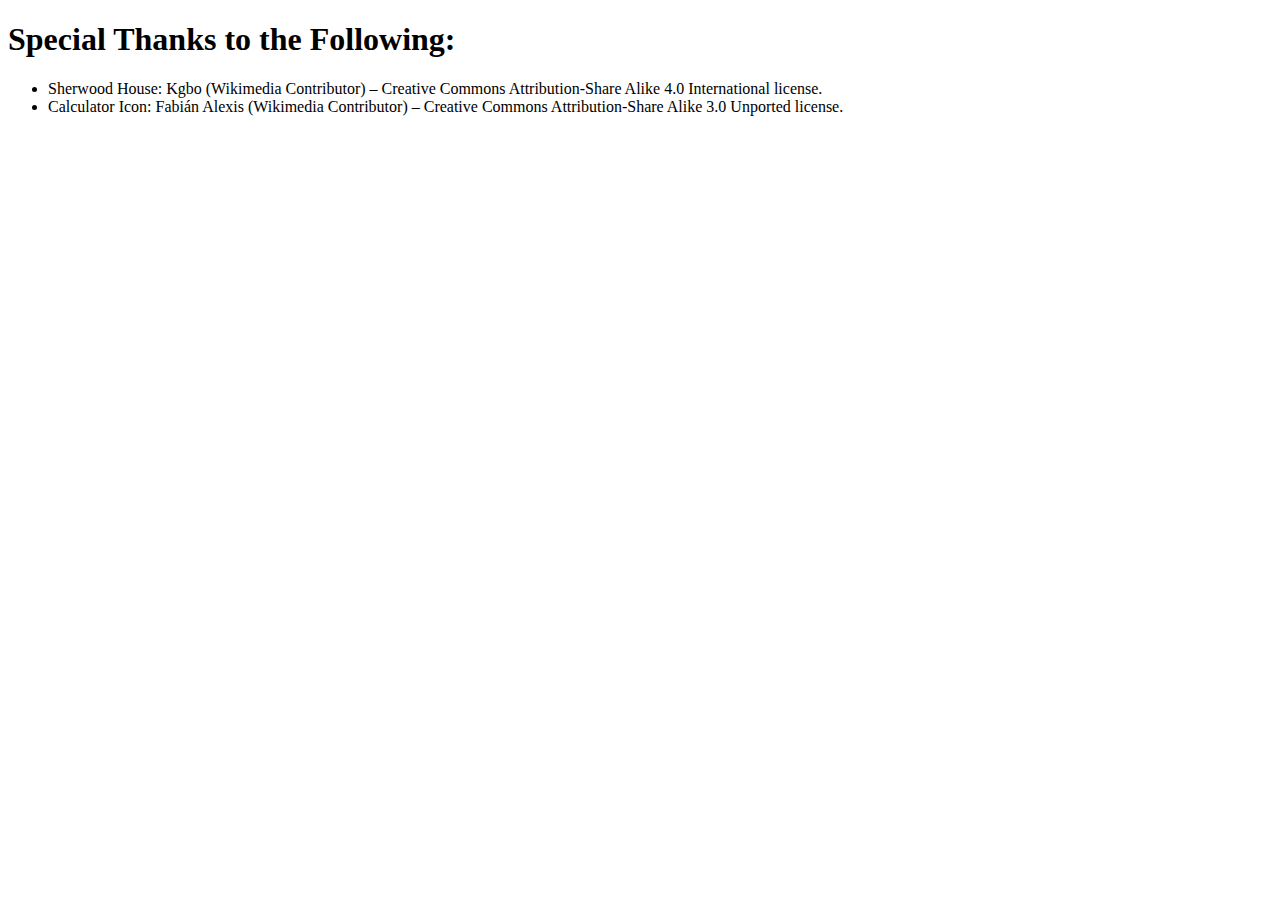
<file: 00-old/credits.html>
<!DOCTYPE html>
<html lang="en">

<head>
    <meta charset="UTF-8">
    <title>Document</title>

</head>

<body>

    <div class="">
        <h1>Special Thanks to the Following:</h1>
        <ul>
            <li>
                Sherwood House: Kgbo (Wikimedia Contributor) – Creative Commons Attribution-Share Alike 4.0
                International license.
            </li>
            <li>
                Calculator Icon: Fabián Alexis (Wikimedia Contributor) – Creative Commons Attribution-Share Alike 3.0
                Unported license.
            </li>
        </ul>
    </div>


</body>

</html>
</file>
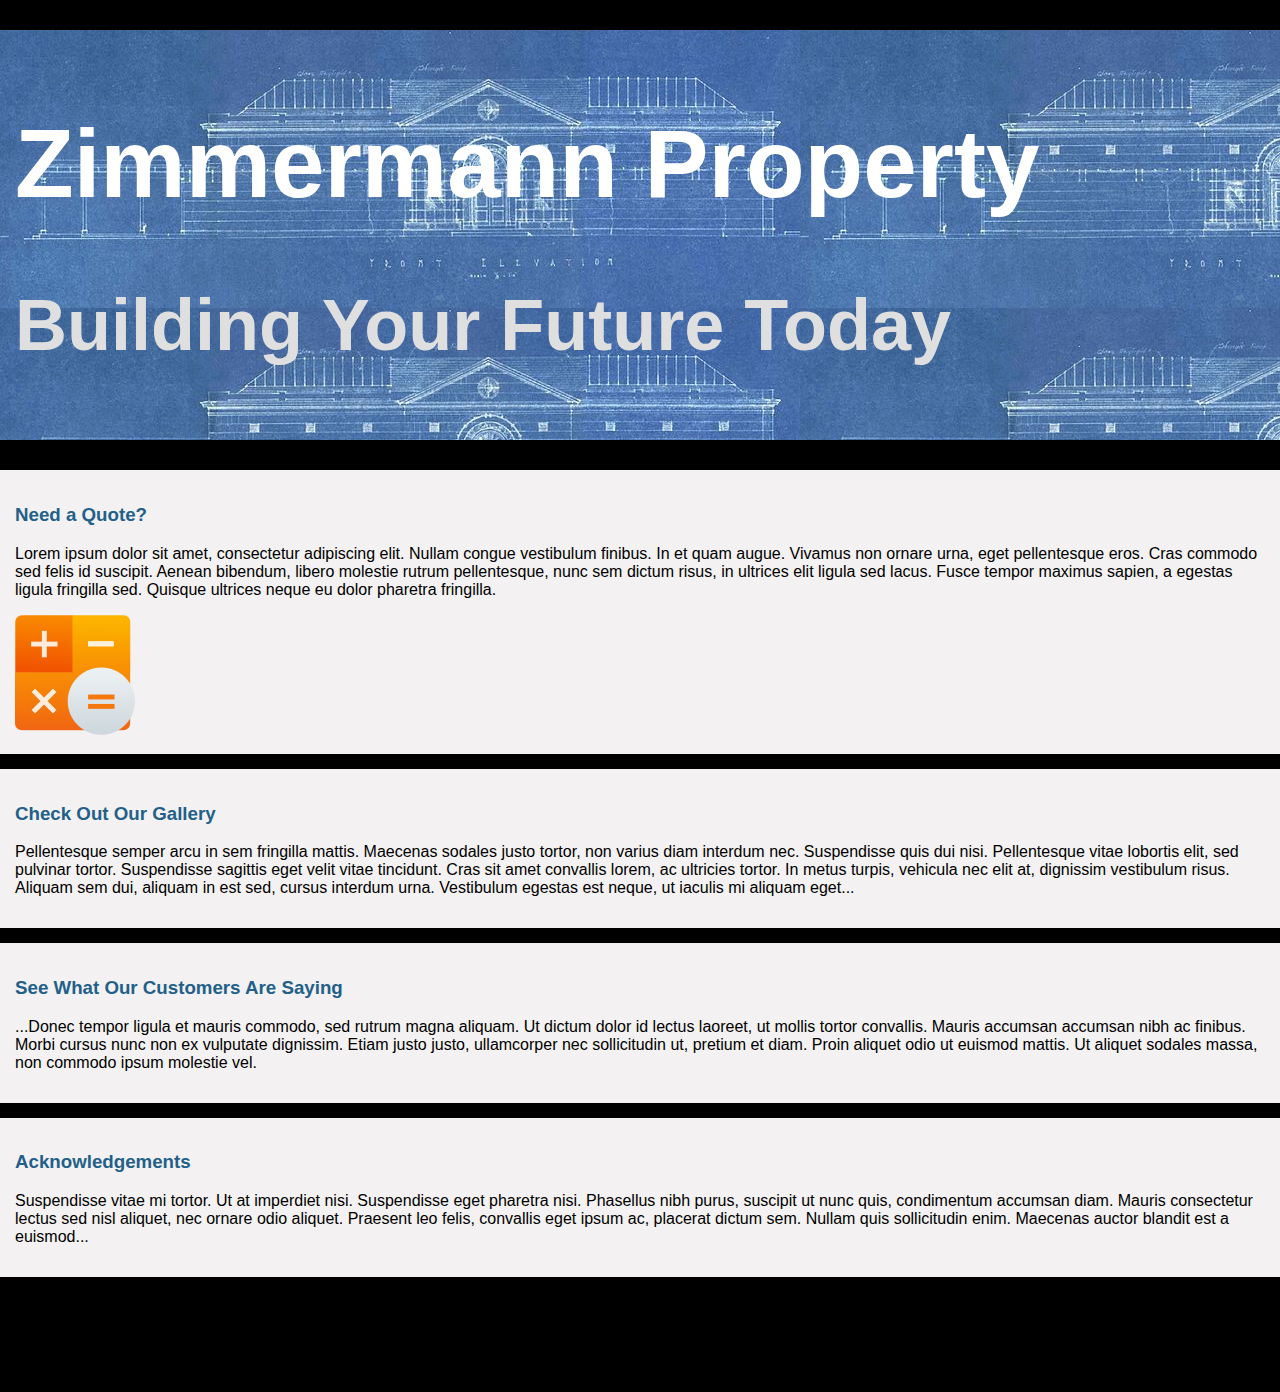
<file: 00-old/main.html>
<!DOCTYPE html>
<html lang="en">

<head>
    <meta charset="UTF-8">
    <title>Zimmermann Property – Building Your Future Today</title>
    <link href="css/style.css" rel="stylesheet">

</head>

<body>

    <div class="banner">
        <div class="bg-img">
            <!--
            <div class="bg-img-overlay"></div>
            -->
            <h1>Zimmermann Property</h1>
            <h2>
                Building Your Future Today
            </h2>
        </div>
    </div>

    <div class="content-container">
        <div class="content-area">
            <a href="quote.html">
                <h3>Need a Quote?</h3>
            </a>
            <p>
                Lorem ipsum dolor sit amet, consectetur adipiscing elit. Nullam congue vestibulum finibus. In et quam
                augue. Vivamus non ornare urna, eget pellentesque eros. Cras commodo sed felis id suscipit. Aenean
                bibendum, libero molestie rutrum pellentesque, nunc sem dictum risus, in ultrices elit ligula sed lacus.
                Fusce tempor maximus sapien, a egestas ligula fringilla sed. Quisque ultrices neque eu dolor pharetra
                fringilla.
            </p>
            <div class="content-img">
                <a href="quote.html">
                    <img class="topic-img" src="img/tn/calc-icon.png" alt="Calculator">
                </a>
            </div>
        </div>
        <div class="content-area">
            <a href="gallery.html">
                <h3>Check Out Our Gallery</h3>
            </a>
            <p>
                Pellentesque semper arcu in sem fringilla mattis. Maecenas sodales justo tortor, non varius diam
                interdum nec. Suspendisse quis dui nisi. Pellentesque vitae lobortis elit, sed pulvinar tortor.
                Suspendisse sagittis eget velit vitae tincidunt. Cras sit amet convallis lorem, ac ultricies tortor. In
                metus turpis, vehicula nec elit at, dignissim vestibulum risus. Aliquam sem dui, aliquam in est sed,
                cursus interdum urna. Vestibulum egestas est neque, ut iaculis mi aliquam eget...
            </p>
        </div>
        <div class="content-area">
            <a href="testimonials.html">
                <h3>See What Our Customers Are Saying</h3>
            </a>
            <p>
                ...Donec tempor ligula et mauris commodo, sed rutrum magna aliquam. Ut dictum dolor id lectus laoreet,
                ut mollis tortor convallis. Mauris accumsan accumsan nibh ac finibus. Morbi cursus nunc non ex vulputate
                dignissim. Etiam justo justo, ullamcorper nec sollicitudin ut, pretium et diam. Proin aliquet odio ut
                euismod mattis. Ut aliquet sodales massa, non commodo ipsum molestie vel.
            </p>
        </div>
        <div class="content-area">
            <a href="credits.html">
                <h3>Acknowledgements</h3>
            </a>
            <p>
                Suspendisse vitae mi tortor. Ut at imperdiet nisi. Suspendisse eget pharetra nisi. Phasellus nibh purus,
                suscipit ut nunc quis, condimentum accumsan diam. Mauris consectetur lectus sed nisl aliquet, nec ornare
                odio aliquet. Praesent leo felis, convallis eget ipsum ac, placerat dictum sem. Nullam quis sollicitudin
                enim. Maecenas auctor blandit est a euismod...
            </p>
        </div>
    </div>

</body>

</html>
</file>
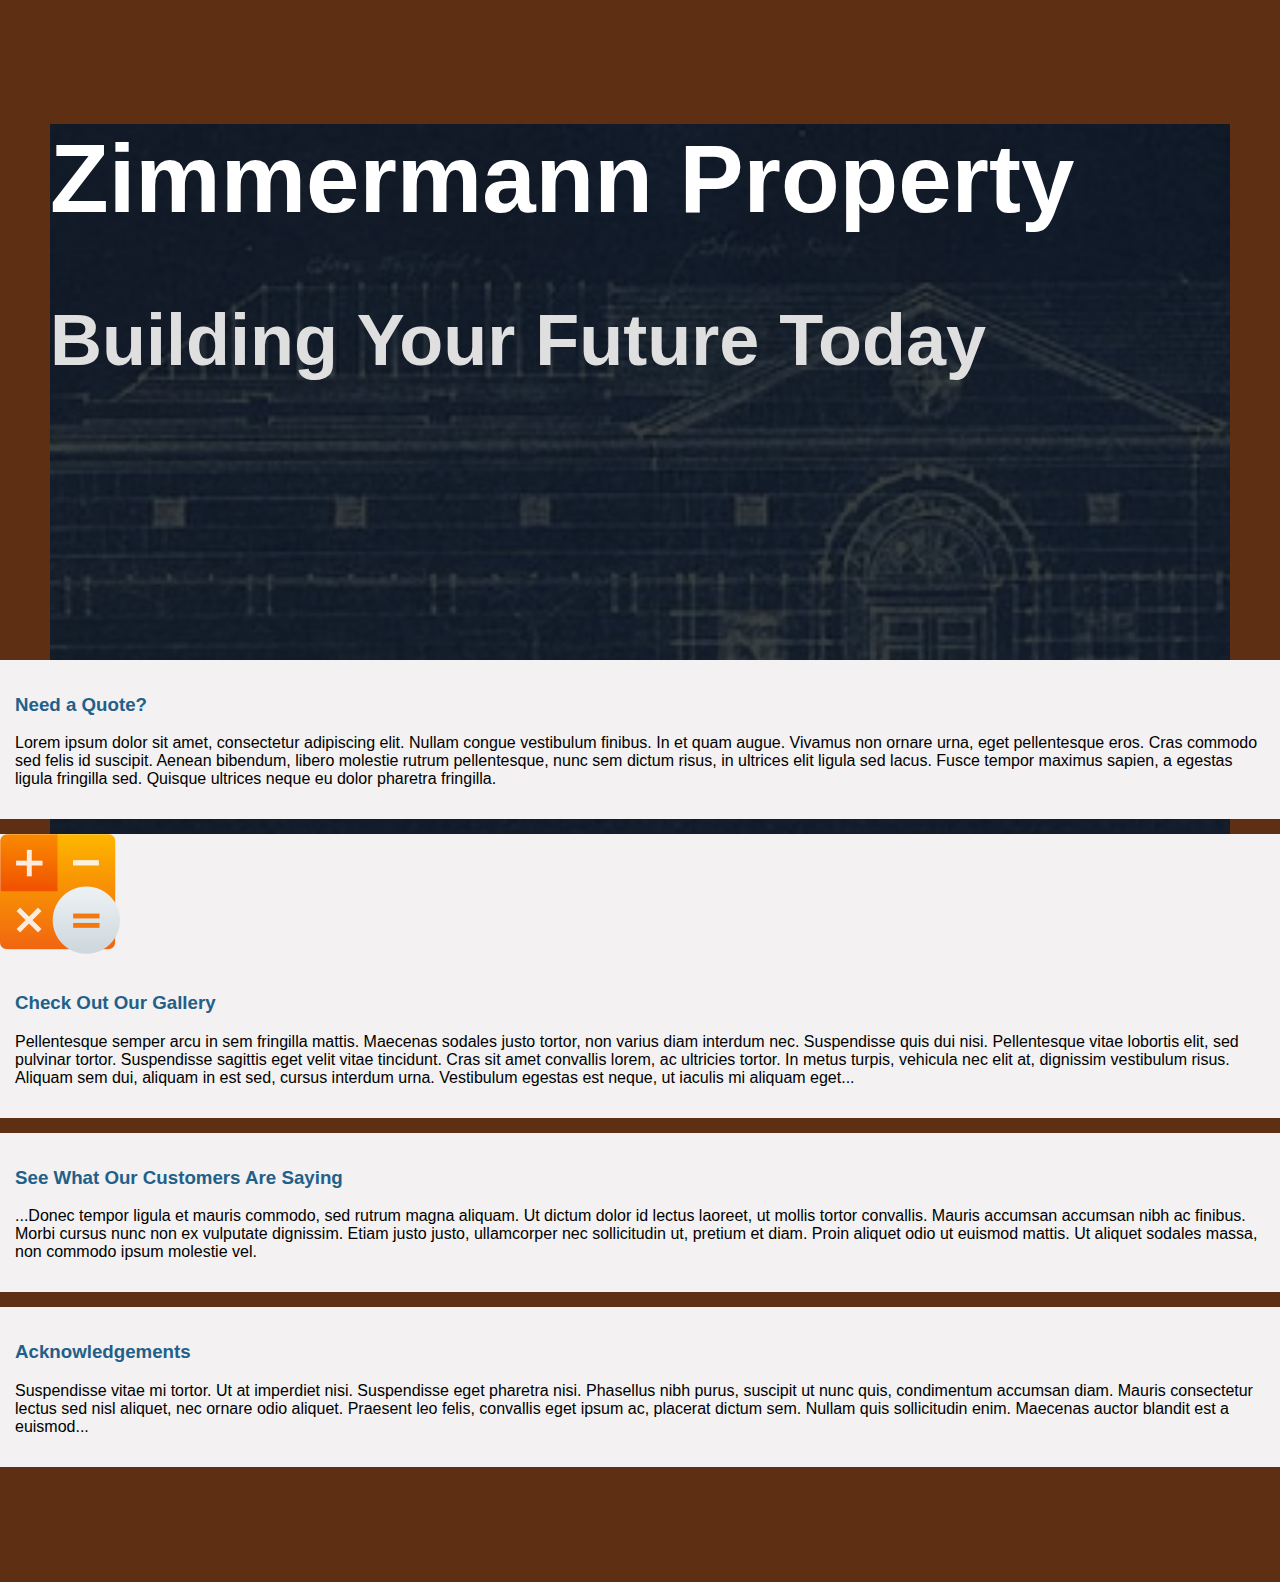
<file: real-estate/main.html>
<!DOCTYPE html>
<html lang="en">

<head>
    <meta charset="UTF-8">
    <title>Zimmermann Property – Building Your Future Today</title>
    <link href="css/style.css" rel="stylesheet">

</head>

<body>

    <div class="banner">
        <div class="title-text">
            <div id="bg-img">
                <div id="bg-img-overlay"></div>
                <h1>Zimmermann Property</h1>
                <h2>
                    Building Your Future Today
                </h2>
            </div>
        </div>
    </div>

    <div class="content-container">
        <div class="content-area">
            <a href="quote.html">
                <h3>Need a Quote?</h3>
            </a>
            <p>
                Lorem ipsum dolor sit amet, consectetur adipiscing elit. Nullam congue vestibulum finibus. In et quam
                augue. Vivamus non ornare urna, eget pellentesque eros. Cras commodo sed felis id suscipit. Aenean
                bibendum, libero molestie rutrum pellentesque, nunc sem dictum risus, in ultrices elit ligula sed lacus.
                Fusce tempor maximus sapien, a egestas ligula fringilla sed. Quisque ultrices neque eu dolor pharetra
                fringilla.
            </p>
        </div>
        <div class="content-img">
            <img class="topic-img" src="img/tn/calc-icon.png" alt="Calculator">
        </div>

        <div class="content-area">
            <a href="gallery.html">
                <h3>Check Out Our Gallery</h3>
            </a>
            <p>
                Pellentesque semper arcu in sem fringilla mattis. Maecenas sodales justo tortor, non varius diam
                interdum nec. Suspendisse quis dui nisi. Pellentesque vitae lobortis elit, sed pulvinar tortor.
                Suspendisse sagittis eget velit vitae tincidunt. Cras sit amet convallis lorem, ac ultricies tortor. In
                metus turpis, vehicula nec elit at, dignissim vestibulum risus. Aliquam sem dui, aliquam in est sed,
                cursus interdum urna. Vestibulum egestas est neque, ut iaculis mi aliquam eget...
            </p>
        </div>

        <div class="content-area">
            <a href="testimonials.html">
                <h3>See What Our Customers Are Saying</h3>
            </a>
            <p>
                ...Donec tempor ligula et mauris commodo, sed rutrum magna aliquam. Ut dictum dolor id lectus laoreet,
                ut mollis tortor convallis. Mauris accumsan accumsan nibh ac finibus. Morbi cursus nunc non ex vulputate
                dignissim. Etiam justo justo, ullamcorper nec sollicitudin ut, pretium et diam. Proin aliquet odio ut
                euismod mattis. Ut aliquet sodales massa, non commodo ipsum molestie vel.
            </p>
        </div>

        <div class="content-area">
            <a href="credits.html">
                <h3>Acknowledgements</h3>
            </a>
            <p>
                Suspendisse vitae mi tortor. Ut at imperdiet nisi. Suspendisse eget pharetra nisi. Phasellus nibh purus,
                suscipit ut nunc quis, condimentum accumsan diam. Mauris consectetur lectus sed nisl aliquet, nec ornare
                odio aliquet. Praesent leo felis, convallis eget ipsum ac, placerat dictum sem. Nullam quis sollicitudin
                enim. Maecenas auctor blandit est a euismod...
            </p>
        </div>
    </div>

</body>

</html>
</file>
<file: 00-old/css/style.css>
/*
BODY STYLE
*/
html, body {
    padding: 0;
    margin: 0;
}

body {
    margin: 0px;
    background-color: #000;
    font-family: Raleway, Helvetica, sans-serif;
    padding-bottom: 100px;
}

h1 {
    color: #fff;
}

h2 {
    color: #dfdfdf;
}

/*
----------------
Color Set #1
----------------
e3c4a8
4592af
226089
000000

----------------
Color Set #2
----------------
f0ece2
dfd3c3
c7b198
596e79

----------------
Color Set #3
----------------
5f2f14
1297bd
1ad7db
f3f1f1

.banner {
    display: flex;
    flex: 1;
    box-sizing: border-box;
    min-height: 350px;
    max-height: 550px;
    max-width: 1400px;
    margin: 30px auto 0 auto;
    margin-bottom: 10px;
    padding: 20px 50px;
}

#bg-img {
    max-width: 1400px;
    background-image: url('../img/full-size/pratt-blueprint.jpg');
    background-size: cover;
    background-position: center center;
    position: absolute;
    top: 0;
    bottom: 0;
    height: 100vh;
    z-index: -10;
    max-height: 450px;
    max-width: 1400px;
}

#bg-img-overlay {
    position: absolute;
    background-color: rgba(0, 0, 0, 0.65);
    top: 0;
    bottom: 0;
    height: 100%;
    width: 100%;
    z-index: -5;
    max-height: 450px;
}

.title-text {
    color: #fff;
    font-size: 48px;
    margin: auto;
    flex: 1;
}
*/

/*
SITE
*/

.banner {
    flex: 1;
    max-width: 1400px;
    margin: 30px auto 0 auto;
}
.bg-img {
    min-height: 350px;
    max-height: 550px;
    background-image: url('../img/full-size/pratt-blueprint.jpg');

    padding: 15px;
    box-sizing: border-box;
    margin-bottom: 15px;
    flex-basis: 35%;
    font-size: 48px;
}
.bg-img-overlay {
    min-height: 350px;
    max-height: 550px;
    flex: 1;
    order: 2;
    max-width: 150px;
    background-color: rgba(0, 0, 0, 0.65);
    z-index: -5;
}

/*
.motto-text {
    color: #f9f9f9;
    font-size: 50px;
    margin: auto;
    flex: 1;
    padding: 20px;
    box-sizing: border-box;
    margin-bottom: 15px;
    flex-basis: 40%;
    position: absolute;
    top: 50%;
    transform: translateX(-50%, -50%);
}
*/

/*
MAIN CONTENT
*/
.content-container {
    flex: 3;
    max-width: 1400px;
    margin: 30px auto 0 auto;
}
.content-area {
    padding: 15px;
    box-sizing: border-box;
    margin-bottom: 15px;
    flex-basis: 35%;
    background-color: #f3f1f1;
}
.content-img {
    background-color: #f3f1f1;
}
.topic-img {
    flex: 1;
    order: 2;
    max-width: 150px;
}

/*
Formatting for Links
*/
a {
    text-decoration: none;   
}
a:link {
    color: #226089;
}
a:hover{
    color: #4592af;
}
a:active{
    color: #596e79;
}

/*
MOBILE
*/
@media (max-width: 900px){
    .banner {
        min-height: 525px;
        max-height: 550px;
        max-width: 700px;
        display: flex;
        justify-content: space-between;
        margin: 0px auto 0 auto;
        margin-bottom: 0px;
        padding: 0px 0px;
    }
    .bg-img {
        min-height: 300px;
        max-height: 400px;
        max-width: 700px;
        color: #ffffff;
        font-size: 30px;
    }
    .bg-img-overlay {
        min-height: 300px;
        max-height: 400px;
    }
    .content-container {
        max-width: 700px;
    }
}

@media (max-width: 600px){
    .banner {
        min-height: 250px;
        max-height: 400px;
        min-width: 400px;
        max-width: 450px;
        margin: 0px auto 0 auto;
        margin-bottom: 0px;
        padding: 0px 0px;
    }
    .bg-img {
        min-height: 300px;
        max-height: 400px;
        max-width: 700px;
        color: #444;
        font-size: 24px;
    }
    .bg-img-overlay {
        min-height: 300px;
        max-height: 400px;
        
    }
    .content-container {
        min-height: 250px;
        max-height: 300px;
        max-width: 400px;
    }
}
</file>
<file: real-estate/css/style.css>
/*
BODY STYLE
*/
html, body {
    padding: 0;
    margin: 0;
}

body {
    margin: 0px;
    background-color: #5f2f14;
    font-family: Raleway, Helvetica, sans-serif;
    padding-bottom: 100px;
}

h1 {
    color: #fff;
}

h2 {
    color: #dfdfdf;
}

/*
----------------
Color Set #1
----------------
e3c4a8
4592af
226089
000000

----------------
Color Set #2
----------------
f0ece2
dfd3c3
c7b198
596e79

----------------
Color Set #3
----------------
5f2f14
1297bd
1ad7db
f3f1f1

*/

/*
SITE
*/

.banner {
    /*
    OTHER
    */
    display: flex;
    min-height: 350px;
    max-height: 550px;
    max-width: 1400px;
    margin: 40px auto 0 auto;
    margin-bottom: 10px;
    padding: 20px 50px;
    display: flex;
}
/*
div.banner-img {
    flex: 1;
    display: flex;
    margin: auto;
    align-items: center;
    align-self: center;
    background: url("../img/full-size/sherwood.jpg");
    max-width: 1400px;
    padding-bottom: 30px;
    margin-bottom: 30px;
}
*/

#bg-img {
    background-image: url('../img/full-size/pratt-blueprint.jpg');
    background-size: cover;
    background-position: center center;
    position: relative;
    top: 0;
    bottom: 0;
    height: 100vh;
    z-index: -10;
}

#bg-img-overlay {
    position: absolute;
    background-color: rgba(0, 0, 0, 0.75);
    top: 0;
    bottom: 0;
    height: 100%;
    width: 100%;
    z-index: -5;
}

.title-text {
    color: #fff;
    font-size: 48px;
    margin: auto;
    flex: 1;
    /*
    position: absolute;
    top: 50%;
    transform: translateX(-50%, -50%);
    */
}

/*
.motto-text {
    color: #f9f9f9;
    font-size: 50px;
    margin: auto;
    flex: 1;
    padding: 20px;
    box-sizing: border-box;
    margin-bottom: 15px;
    flex-basis: 40%;
    position: absolute;
    top: 50%;
    transform: translateX(-50%, -50%);
}
*/

/*
MAIN CONTENT
*/
.content-container {
    flex: 3;
    max-width: 1400px;
    margin: 30px auto 0 auto;
}
.content-area {
    padding: 15px;
    box-sizing: border-box;
    margin-bottom: 15px;
    flex-basis: 35%;
    background-color: #f3f1f1;
}
.content-img {
    background-color: #f3f1f1;
}
.topic-img {
    flex: 1;
    order: 2;
    max-width: 150px;
}

/*
Formatting for Links
*/
a {
    text-decoration: none;   
}
a:link {
    color: #226089;
}
a:hover{
    color: #4592af;
}
a:active{
    color: #596e79;
}

/*
MOBILE
*/
@media (max-width: 900px){
    .banner {
        min-height: 200px;
        max-height: 300px;
        max-width: 800px;
        display: flex;
        justify-content: space-between;
    }
    .title-text{
        color: #ffffff;
        font-size: 30px;
    }
    .content-container {
        max-width: 700px;
    }
}

@media (max-width: 600px){
    .banner {
        max-width: 550;
        display: flex;
        justify-content: space-between;
    }
    .title-text{
        color: #ffffff;
        font-size: 20px;
    }
    .content-container {
        min-height: 250px;
        max-height: 300px;
        max-width: 400px;
    }
}
</file>
